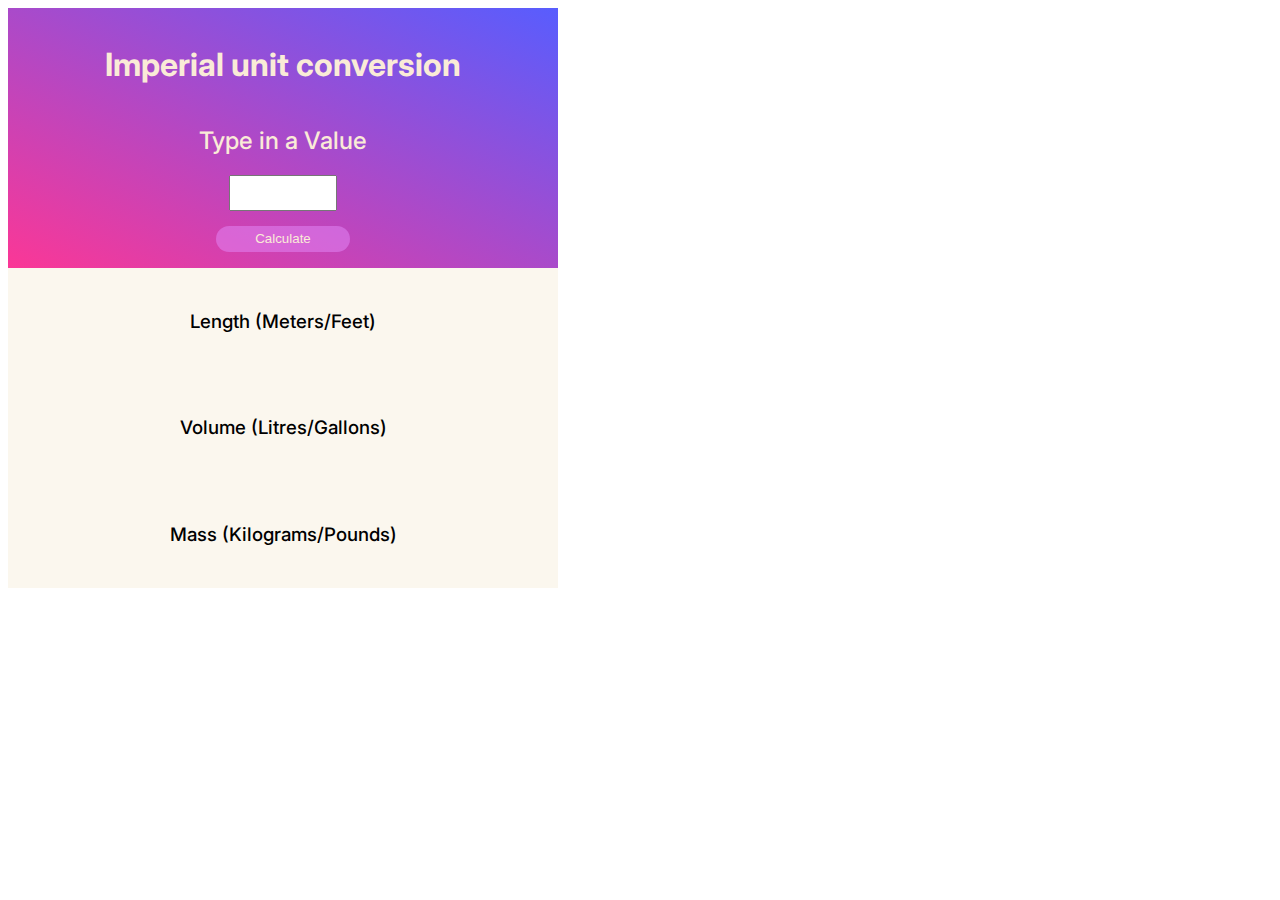
<file: index.html>
<!DOCTYPE html>
<html lang="en">
<head>
    <meta charset="UTF-8">
    <meta http-equiv="X-UA-Compatible" content="IE=edge">
    <meta name="viewport" content="width=device-width, initial-scale=1.0">
    <link rel="stylesheet" href="style.css">
    <link rel="preconnect" href="https://fonts.googleapis.com">
    <link rel="preconnect" href="https://fonts.gstatic.com" crossorigin>
    <link href="https://fonts.googleapis.com/css2?family=Inter:wght@200;400;800&family=Montserrat:ital,wght@0,400;1,900&family=Roboto:wght@100&display=swap" rel="stylesheet">

    <title>Imperial Unit Conversion</title>
   
</head>
<body>
    <header>
        <div class="top-container">
            <h1>Imperial unit conversion</h1>
            <h2>Type in a Value</h2>
            <input type="text" id="input-number">
            <button onclick="lengthCalc()">Calculate</button>
        </div>
    </header>

    <section>
        <div class="bot-container">
            <div class="length">
                <h3>Length (Meters/Feet)</h3>
                    <p id="length-result"></p> 
                    
            </div>

            <div class="Volume"> 
                <h3>Volume (Litres/Gallons)</h3>
                    <p id="vol-result"></p> 
            </div>

            <div class="Mass">
                <h3>Mass (Kilograms/Pounds)</h3>
                   <p id="mass-result"></p>
            </div> 
        </div>
    </section>

    <script src="sandbox.js"></script>
</body>
</html>
</file>
<file: style.css>
body {
    font-family: 'Inter', sans-serif;
}

.top-container{
    width: 550px;
    height: 260px;
    background: linear-gradient(to bottom left, #585DFE, #FB3796 );
    display: flex;
    flex-direction: column;
    justify-content: center;
    align-items: center;
    flex-wrap: wrap;
}
.bot-container{
    background-color: #FBF7EE;
    display: flex;
    flex-direction: column;
    justify-content: space-around;
    align-items: center;
    width: 550px;
    height: 320px;
}

input {
   height: 30px;
   width: 100px;
   text-align: center;
}

#input-number {
    font-size: 2rem;
    color: antiquewhite;
}

button {
    margin-top: 15px;
    background-color: rgba(228, 137, 250, 0.5);
    color: antiquewhite;
    border: 1px solid transparent;
    border-radius: 1em;
    height: 2em;
    width: 10em;
}

button:hover {
    border: 3px solid #ba67ed;   
}

h1, h2 {
    color: antiquewhite;
}

h2 {
    font-weight: 500;
}

h3 {
    font-weight: 500;
    display: flex;
    justify-content: center;
}

p {
    font-weight: 200;
}
</file>
